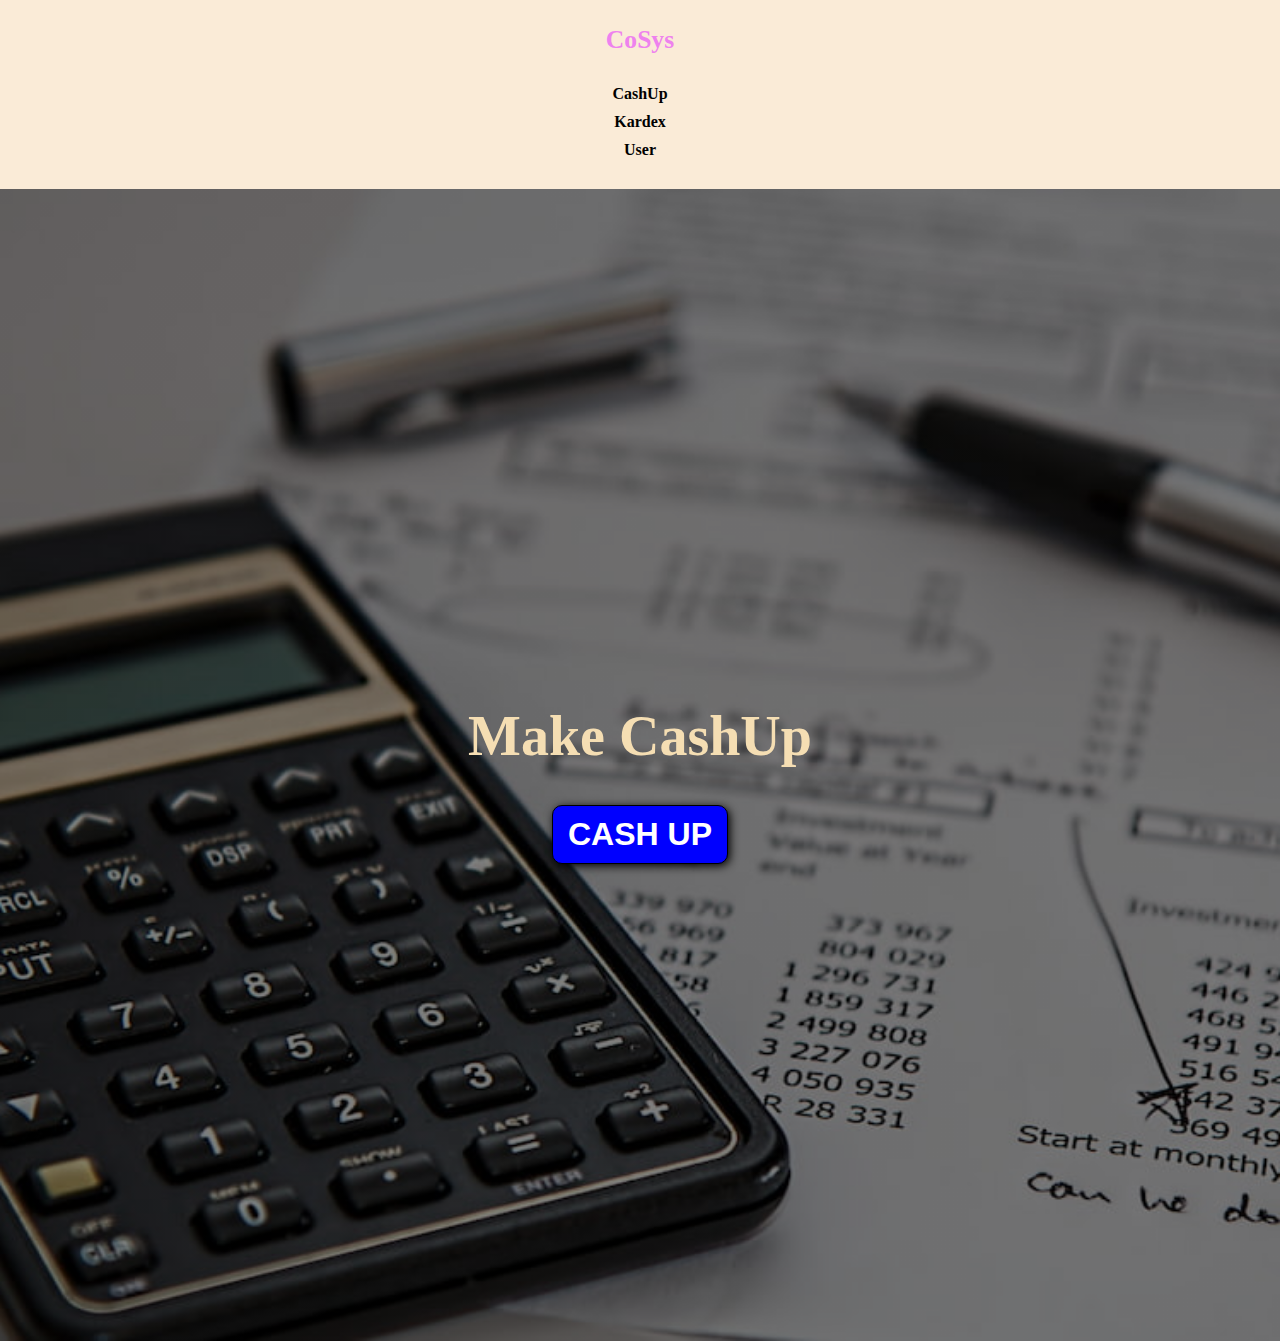
<file: htmlPages/index.html>
<!DOCTYPE html>
<html lang="en">
<head>
    <title>Cosys Index</title>
    <link rel="stylesheet" href="/cssStyles/index.css"/>
</head>

<body>

   <header>
       <div class="container">
           <p class="logo">
               CoSys
           </p>
           <nav>
                <a href="">CashUp</a>
                <a href="">Kardex</a>
                <a href="">User</a>
           </nav>
       </div>
   </header>

   <section id="hero">
       <h1>Make CashUp</h1>
       <form action="www.google.com">
           <button>CASH UP</button>
       </form>
       
   </section>

</body>
</html>
</file>
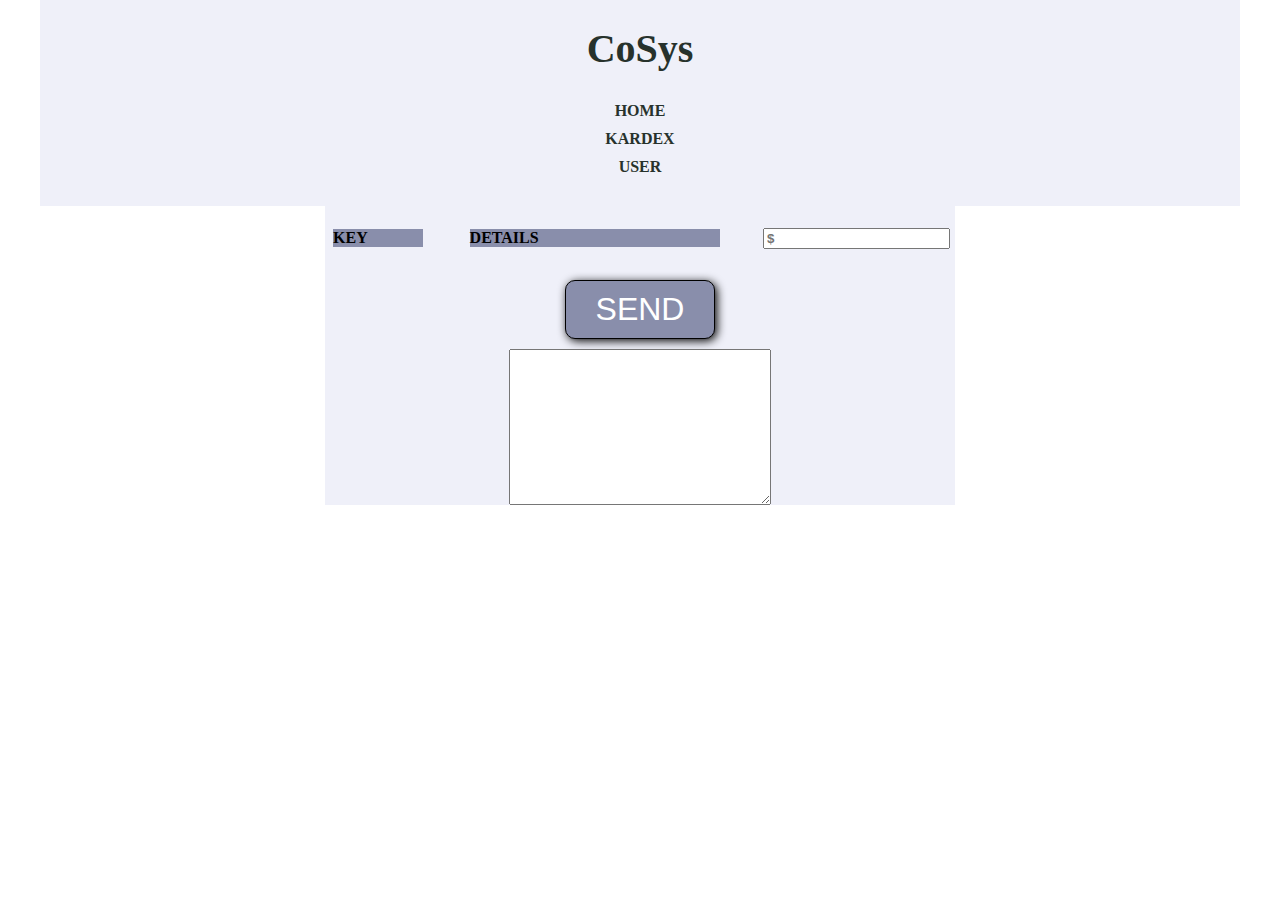
<file: htmlPages/cashUp.html>
<!DOCTYPE html>
<html lang="en">
<head>
    <title>CASH UP</title>
    <link rel="stylesheet" href="/cssStyles/cashUp.css"/>
</head>
<body>
    <header>
        <div class="container">
            <p class="logo">CoSys</p>
            <nav>
                <a href="">HOME</a>
                <a href="">KARDEX</a>
                <a href="">USER</a>
            </nav>
        </div>
    </header>

    <section class="movementsContainer">

        <div class="keyContainer">KEY</div>
        <div class="detailsContainer">DETAILS</div>
        <div class="value">
            <input type="text" id="value" name="valueOfMovement" placeholder="$">
        </div>
    </section>
    <section class="buttonContainer">
        <form action="">
            <button class="sendToResume">SEND</button>
        </form>
    </section>
    <section class="resumeContainer">
        <textarea name="resume" id="resume" cols="30" rows="10"></textarea>
    </section>
</body>
</html>
</file>
<file: cssStyles/index.css>
/* Everything*/
*{
    /*This propety makes the elemets stay in limits of ours borders*/
    box-sizing: border-box;
    
}

/*Body*/
body{
    font-family:Georgia, 'Times New Roman', Times, serif;
    margin: 0%;
}
/*Buttons*/
button{
    font-size: 2em;
    font-weight: bold;
    padding: 10px 15px;
    border-radius: 10px;
    border: 1px solid black;
    box-shadow: 2px 2px 10px black;
    color: white;
    background-color: blue;
}
button:hover{
    background-color: darkblue;
}

/*Fonts*/
h1{
    font-size: 3.5em;
}
h2{
    font-size: 2.7em;
}
p{
    font-size: 1.25em;
}

/*Class header*/
.container{
    max-width: 1200px;
    margin: auto;
}
header{
    background-color:antiquewhite;
}

header .logo{
    margin: 0px;
    padding: 25px 30px;
    font-weight: bold;
    color: violet;
    font-size: 1.6em;
}

header .container{
    display:flex;
    flex-direction: column;
    align-items: center;
}

header nav{
    display: flex;
    flex-direction: column;
    text-align: center;
    padding-bottom: 25px;
}

header a{
    padding: 5px 12px;
    text-decoration: none;
    font-weight: bold;
    color: black;
}


header a:hover{
    color:midnightblue;
}
#hero{
    display: flex;
    align-items: center;
    justify-content: center;
    text-align: center;
    flex-direction: column;
    height: 90vw;
    color: wheat;
    background-image:linear-gradient(
        0deg,
        rgba(0,0,0,0.5),
        rgba(0,0,0,0.5)
    ),
    url("/images/calculator.jpg");
    background-repeat: no-repeat;
    background-size: cover;
    background-position:center center ;
    

    
}
</file>
<file: cssStyles/cashUp.css>
/*PAGE*/
*{
    box-sizing: border-box;
}
/*BODY*/

body{
    font-family:Georgia, 'Times New Roman', Times, serif;
    margin: 0%;
}

.movementsContainer{
    max-width: 630px;
    margin: auto;
    background-color:#EFF0F9;
    display: flex;
    align-items: center;
    flex-direction: row;
    padding: 20px 5px;
}

div.keyContainer{
    background-color: #898EAB;
    min-width: 90px;
    max-width: fit-content;    
    margin: 0.5%; 
    font-weight: bold;
}
div.detailsContainer{
    background-color: #898EAB;
    min-width: 250px;
    max-width: fit-content;
    margin: auto; 
    font-weight: bold;
}
#value{
    max-width: fit-content; 
    margin: auto;
    font-weight: bold;
}
.buttonContainer{
    max-width: 630px;
    margin: auto;
    background-color: #EFF0F9;
    display: flex;
    align-items: center;
    flex-direction: column;
    padding: 10px;
}
button.sendToResume{
    font-size: 2em;
    border-radius: 10px;
    padding: 10px 30px;
    border-color: black;
    border:1px solid black;
    box-shadow: 2px 2px 10px black;
    color: white;
    background-color: #898EAB;
} 
.sendToResume:hover{
    background-color: #A3ABF0;
}

.resumeContainer{
    max-width: 630px;
    margin: auto;
    background-color: #EFF0F9;
    display: flex;
    align-items: center;
    
}
#resume{
    margin:auto
}
/*HEADER*/
header{
    max-width: 1200px;
    margin: auto;
    background-color: #EFF0F9;
}

header .container{
    display: flex;
    flex-direction: column;
    align-items: center;
}

header .logo{
    margin: 0px;
    padding: 25px 30px;
    font-weight: bold;
    color: #27322C;
    font-size: 2.5em;
}

header nav {
    display: flex;
    flex-direction: column;
    text-align: center;
    padding-bottom: 25px;
}

header a{
    text-decoration: none;
    padding: 5px 12px;
    font-weight: bold;
    color: #27322C;
}

header a:hover{
    color: #9F9F9F;
}
</file>
